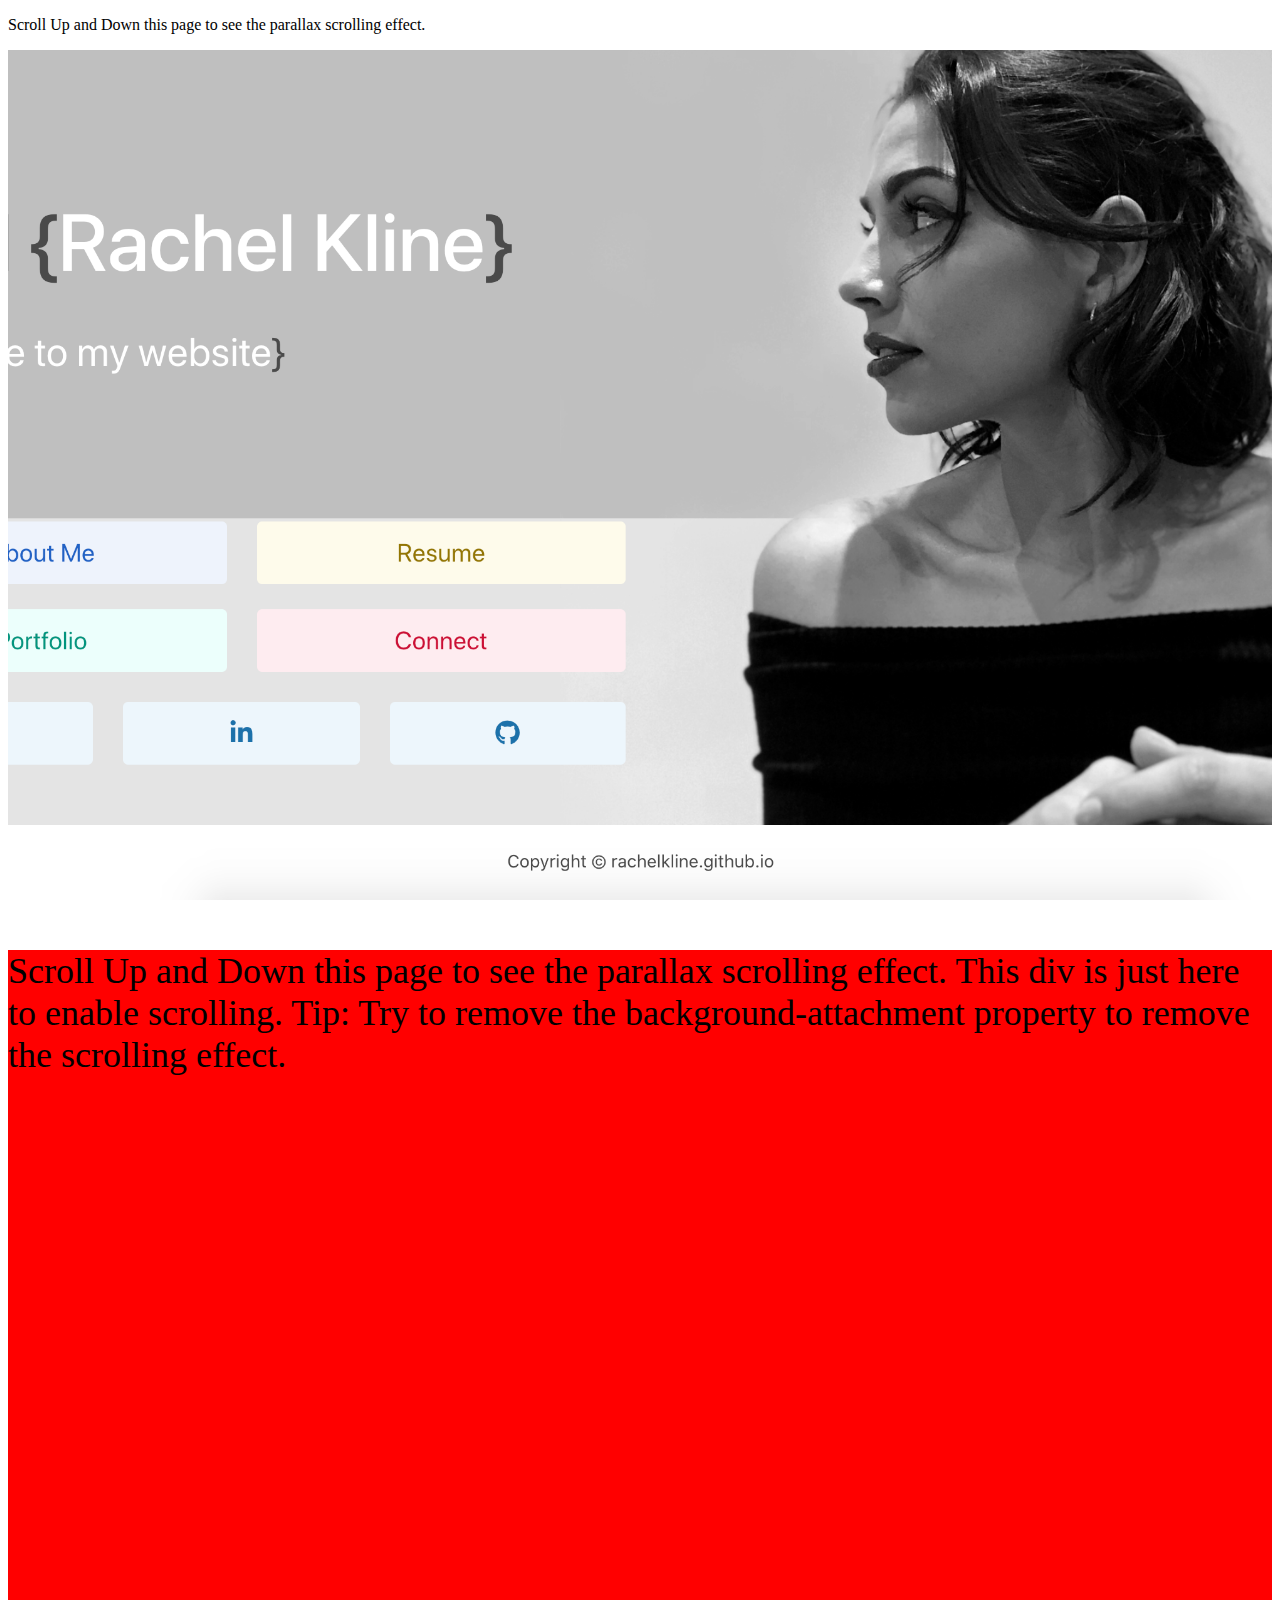
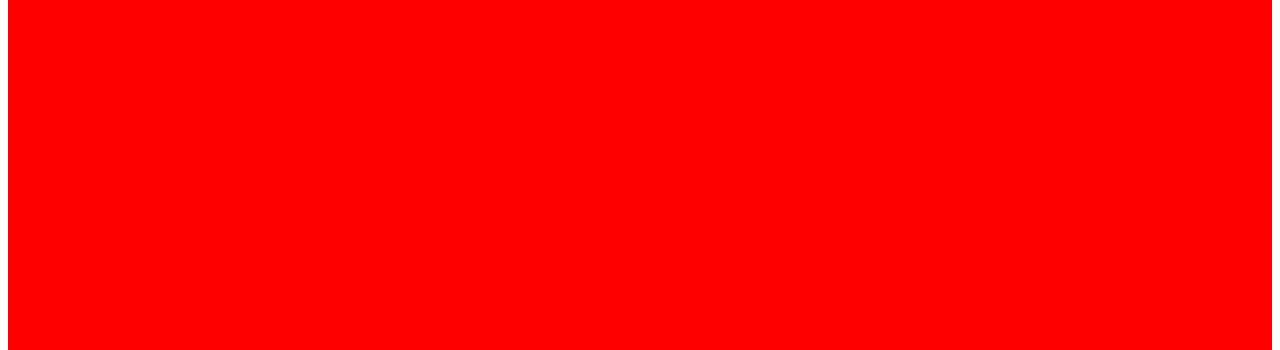
<file: parralaxdemo.html>
<!DOCTYPE html>
<html lang="en">

<head>
    <meta charset="UTF-8">
    <meta name="viewport" content="width=device-width, initial-scale=1.0">
    <title>Document</title>
</head>

<body>

    <style>
        body,
        html {
            height: 100%;
        }

        .parallax {
            /* The image used */
            background-image: url("/Assets/backgrounds/background-image.PNG");

            /* Full height */
            height: 100%;

            /* Create the parallax scrolling effect */
            background-attachment: fixed;
            background-position: center;
            background-repeat: no-repeat;
            background-size: cover;
        }

        .parallax {
            /* The image used */
            background-image: url("/frontPage.png");

            /* Set a specific height */
            min-height: 500px;

            /* Create the parallax scrolling effect */
            background-attachment: fixed;
            background-position: center;
            background-repeat: no-repeat;
            background-size: cover;
        }
    </style>
    </head>

    <body>

        <p>Scroll Up and Down this page to see the parallax scrolling effect.</p>

        <div class="parallax"></div>

        <div style="height:1000px;background-color:red;font-size:36px">
            Scroll Up and Down this page to see the parallax scrolling effect.
            This div is just here to enable scrolling.
            Tip: Try to remove the background-attachment property to remove the scrolling effect.
        </div>
    </body>

</html>
</file>
